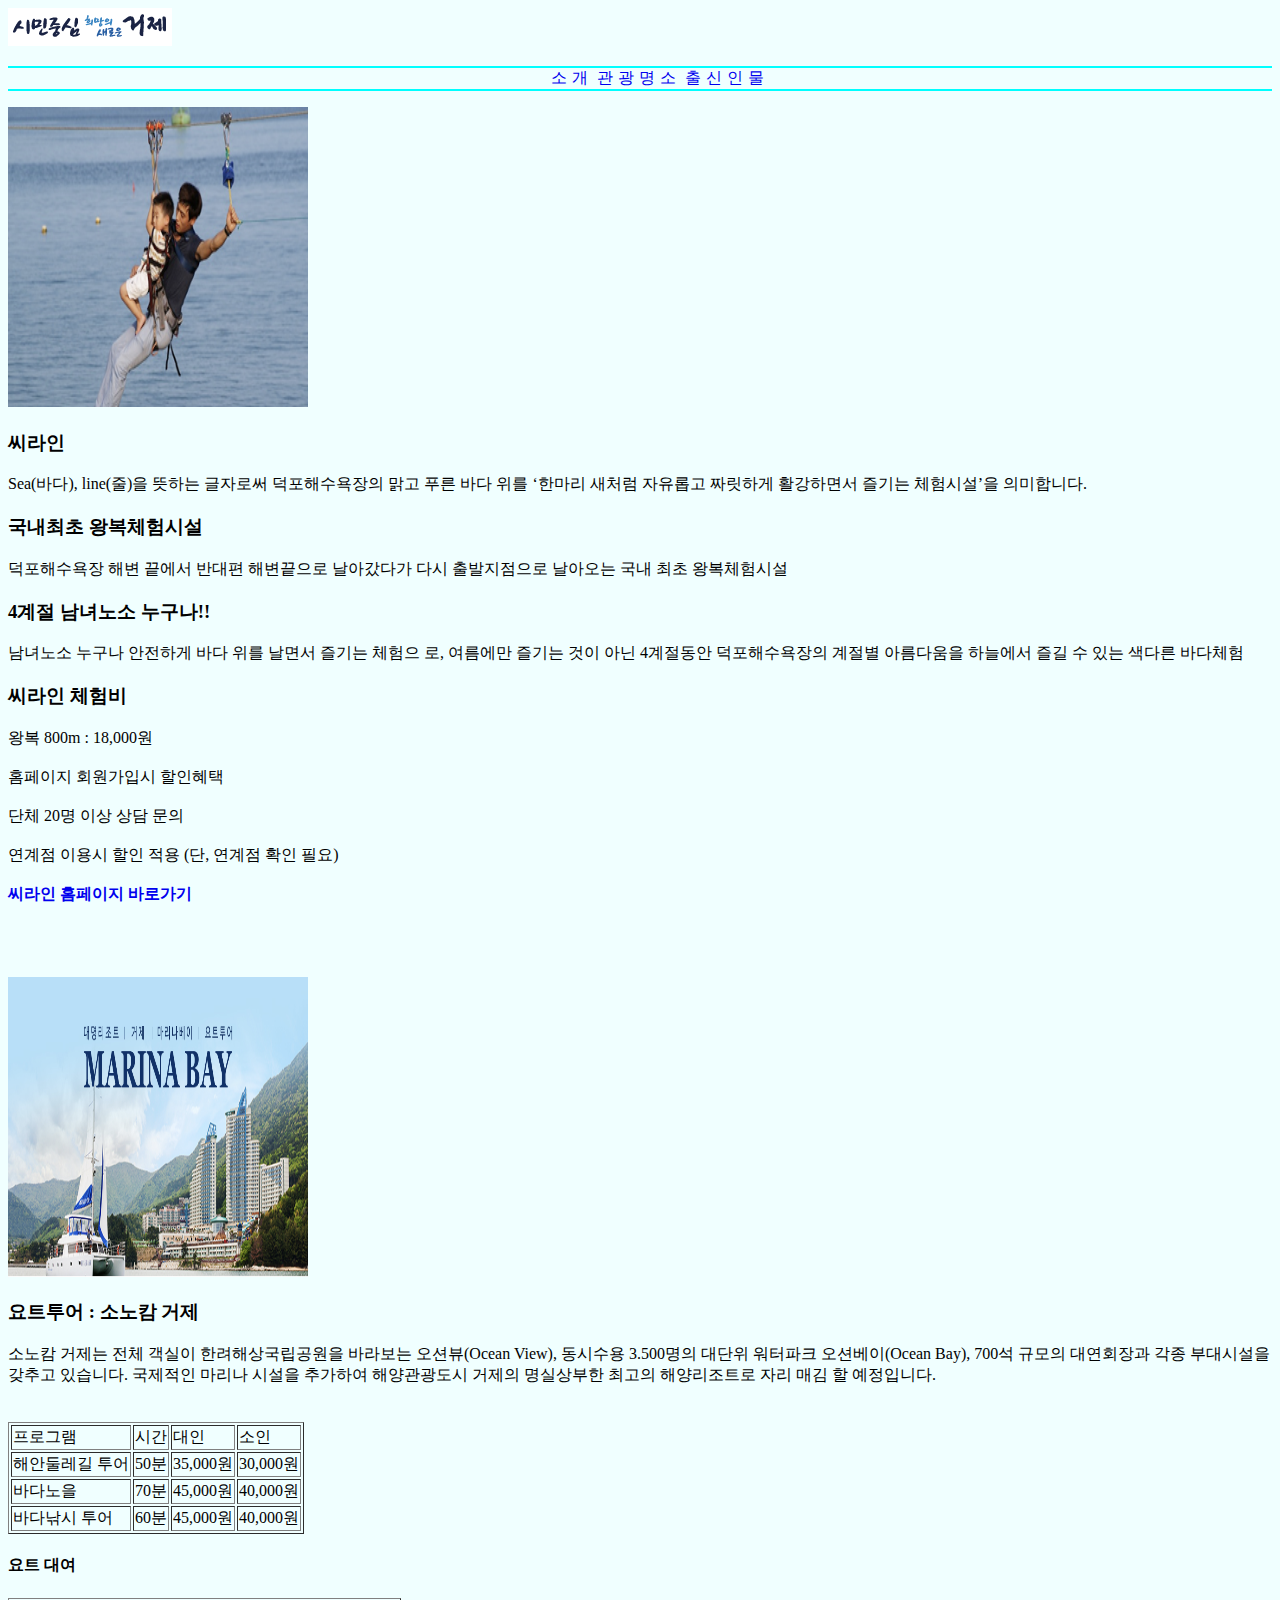
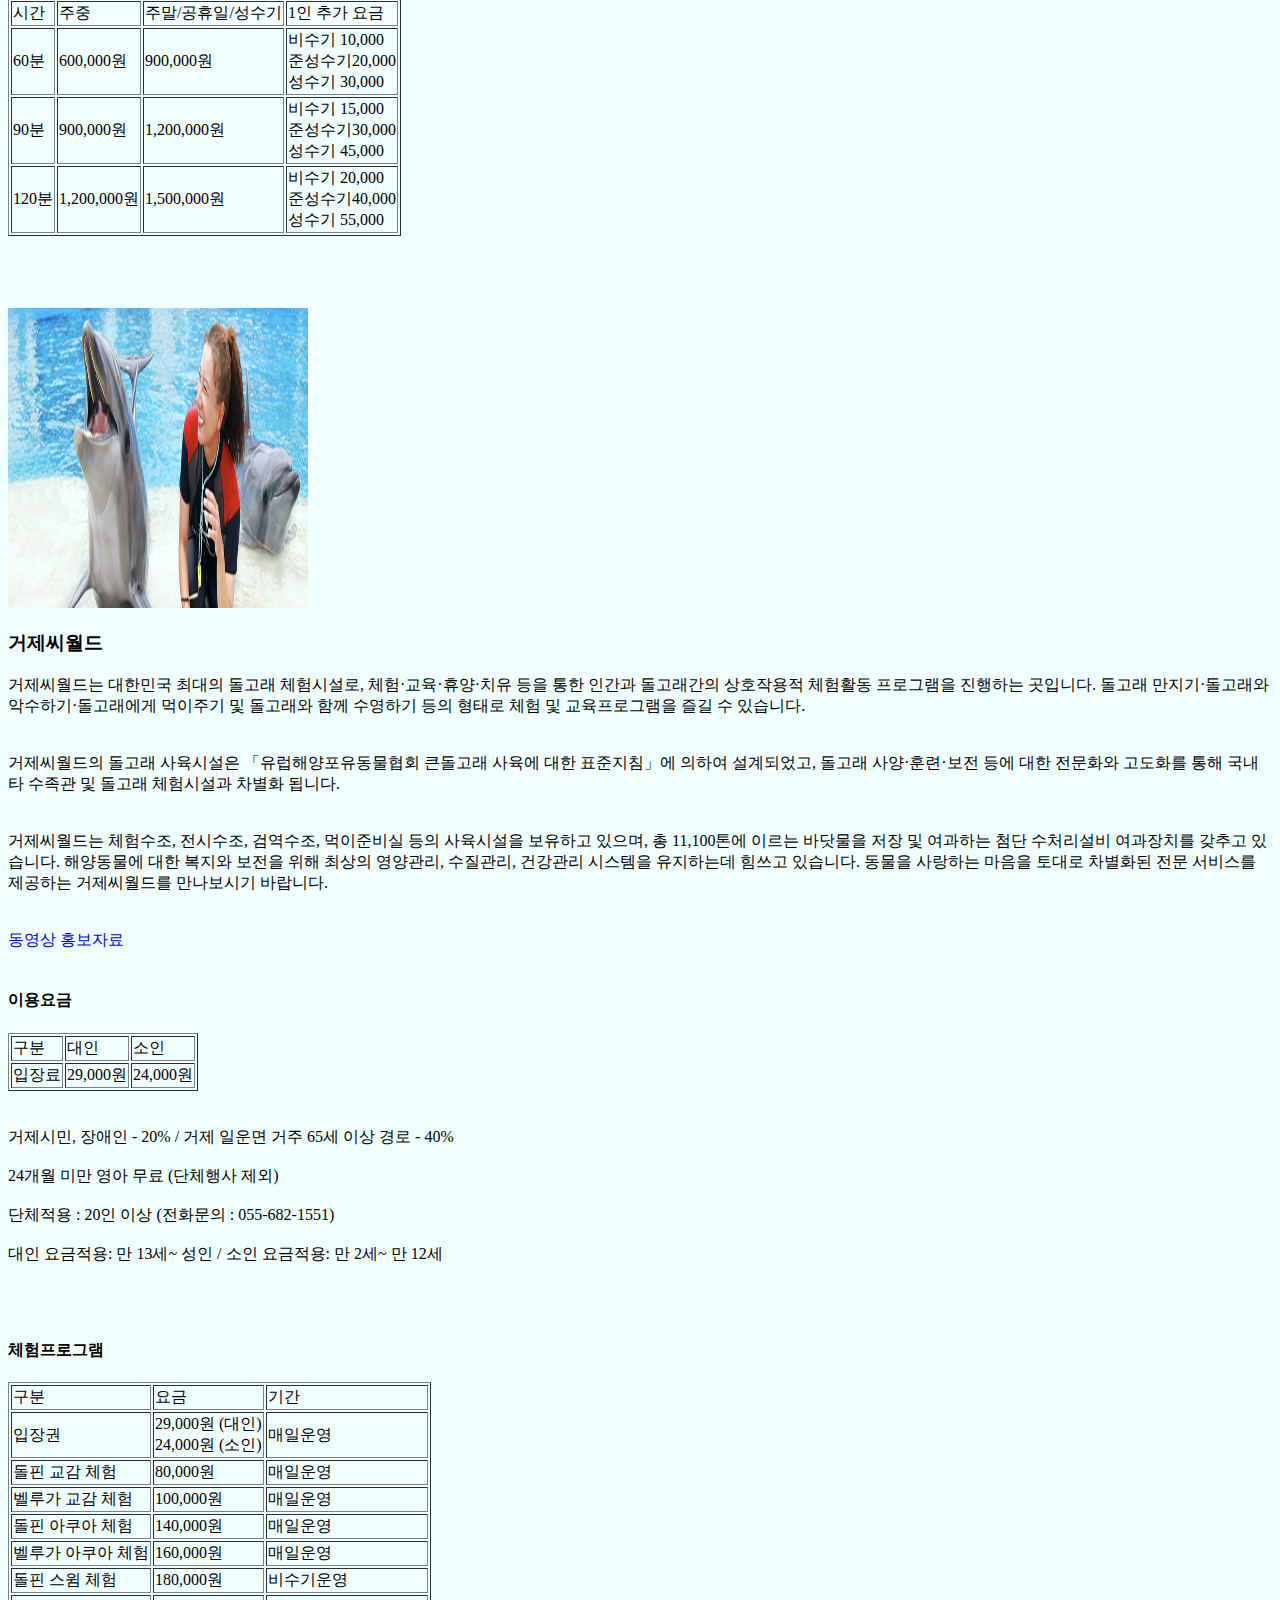
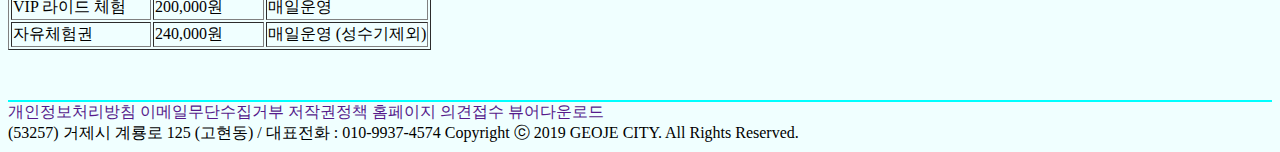
<file: cehum.html>
<!DOCTYPE html>
<html lang="ko">
<head>
    <meta charset="UTF-8">
    <meta http-equiv="X-UA-Compatible" content="IE=edge">
    <meta name="viewport" content="width=device-width, initial-scale=1.0">
    <title>거제시 홍보 사이트 : 알찬 여행을 위한 도움말 > 체험관광</title>
    <style>
        *{
            background-color: azure;          
        }
        .dd nav ul li{
    display: inline;
    letter-spacing: 5px;
}
.dd nav ul li:hover{
    background-color: aqua;
}
.dd nav ul{
    border-top: 2px solid aqua;
    border-bottom: 2px solid aqua;
    text-align: center;
}
a{
    text-decoration: none;
}
footer{
    border-top: 2px solid aqua;
    margin-top: 50px;
}
</style>


</head>
<body>
    <div id="photo">
        <i class="fa-solid fa-bars"></i>
        <a href="./index.html"><img src="./images/거제 로고.PNG" alt=""></a>
    </div>
    <div class="dd">
        <nav>
            <ul>
                <li><a href="./myself.html" target="_self">소개</a></li>
                <li><a href="./travel.html">관광명소</a></li>
                <li><a href="./people.html">출신인물</a></li>
            </ul>
        </nav>
        <img src="./images/씨라인.PNG" width="300" height="300" alt="">
        <h3>씨라인</h3>
        <li>Sea(바다), line(줄)을 뜻하는 글자로써 덕포해수욕장의 맑고 푸른 바다 위를 ‘한마리 새처럼 자유롭고 짜릿하게 활강하면서 즐기는 체험시설’을 의미합니다.</li>
        <h3>국내최초 왕복체험시설</h3>
        <li>덕포해수욕장 해변 끝에서 반대편 해변끝으로 날아갔다가 다시 출발지점으로 날아오는 국내 최초 왕복체험시설</li>
        <h3>4계절 남녀노소 누구나!!</h3>
        <li>남녀노소 누구나 안전하게 바다 위를 날면서 즐기는 체험으 로, 여름에만 즐기는 것이 아닌 4계절동안 덕포해수욕장의 계절별 아름다움을 하늘에서 즐길 수 있는 색다른 바다체험</li>
        <h3>씨라인 체험비</h3>
        <li>왕복 800m : 18,000원</li> <br>
        <li>홈페이지 회원가입시 할인혜택</li><br>
        <li>단체 20명 이상 상담 문의</li><br>
        <li>연계점 이용시 할인 적용 (단, 연계점 확인 필요)</li><br>
        <b><a href="https://www.dukpoland.com/" target="_blank">씨라인 홈페이지 바로가기</a></b>
        <br><br><br><br><br>
        <img src="./images/요트투어.PNG" width="300" height="300" alt="">
        <h3>요트투어 : 소노캄 거제</h3>
        <li>소노캄 거제는 전체 객실이 한려해상국립공원을 바라보는 오션뷰(Ocean View), 동시수용 3.500명의 대단위 워터파크 오션베이(Ocean Bay), 700석 규모의 대연회장과 각종 부대시설을 갖추고 있습니다. 국제적인 마리나 시설을 추가하여 해양관광도시 거제의 명실상부한 최고의 해양리조트로 자리 매김 할 예정입니다.</li>
        <br><br>
        <table border="1">
            <tr>
                <td>프로그램</td>
                <td>시간</td>
                <td>대인</td>
                <td>소인</td>
            </tr>
            <tr>
                <td>해안둘레길 투어</td>
                <td>50분</td>
                <td>35,000원</td>
                <td>30,000원</td>
            </tr>
            <tr>
                <td>바다노을</td>
                <td>70분</td>
                <td>45,000원</td>
                <td>40,000원</td>
            </tr>
            <tr>
                <td>바다낚시 투어</td>
                <td>60분</td>
                <td>45,000원</td>
                <td>40,000원</td>
            </tr>
        </table>
        <h4>요트 대여</h4>
        <table border="1">
            <tr>
                <td>시간</td>
                <td>주중</td>
                <td>주말/공휴일/성수기</td>
                <td>1인 추가 요금</td>
            </tr>
            <tr>
                <td>60분			
                    </td>
                <td>600,000원</td>
                <td>900,000원</td>
                <td>비수기 10,000 <br>
                    
                    준성수기20,000 <br>
                    
                    성수기 30,000</td>
            </tr>
            <tr>
                <td>90분		
                    </td>
                <td>900,000원</td>
                <td>1,200,000원	</td>
                <td>비수기 15,000 <br>
                    
                    준성수기30,000 <br>
                    
                    성수기 45,000</td>
            </tr>
            <tr>
                <td>120분		
                    </td>
                <td>1,200,000원</td>
                <td>1,500,000원	</td>
                <td>비수기 20,000 <br>
                    
                    준성수기40,000 <br>
                    
                    성수기 55,000</td>
            </tr>
        </table>
        <br><br><br><br>

        <img src="./images/씨월드.PNG" width="300" height="300" alt="">
        <h3>거제씨월드</h3>
        <li>거제씨월드는 대한민국 최대의 돌고래 체험시설로, 체험·교육·휴양·치유 등을 통한 인간과 돌고래간의 상호작용적 체험활동 프로그램을 진행하는 곳입니다. 돌고래 만지기·돌고래와 악수하기·돌고래에게 먹이주기 및 돌고래와 함께 수영하기 등의 형태로 체험 및 교육프로그램을 즐길 수 있습니다.</li> <br><br>
        <li>거제씨월드의 돌고래 사육시설은 「유럽해양포유동물협회 큰돌고래 사육에 대한 표준지침」에 의하여 설계되었고, 돌고래 사양·훈련·보전 등에 대한 전문화와 고도화를 통해 국내 타 수족관 및 돌고래 체험시설과 차별화 됩니다.
        </li> <br><br>
        <li>거제씨월드는 체험수조, 전시수조, 검역수조, 먹이준비실 등의 사육시설을 보유하고 있으며, 총 11,100톤에 이르는 바닷물을 저장 및 여과하는 첨단 수처리설비 여과장치를 갖추고 있습니다. 해양동물에 대한 복지와 보전을 위해 최상의 영양관리, 수질관리, 건강관리 시스템을 유지하는데 힘쓰고 있습니다. 동물을 사랑하는 마음을 토대로 차별화된 전문 서비스를 제공하는 거제씨월드를 만나보시기 바랍니다.</li>
        <br><br>
        <a href=" http://www.youtube.com/user/geojeseaworld" target="_blank">동영상 홍보자료</a>
        <br><br>
        <h4>이용요금</h4>
        <table border="1">
            <tr>
                <td>구분		</td>
                <td>대인</td>
                <td>소인</td>
            </tr>
            <tr>
                <td>입장료		</td>
                <td>29,000원</td>
                <td>24,000원</td>
            </tr>
        </table>
        <br><br>
        <li>거제시민, 장애인 - 20% / 거제 일운면 거주 65세 이상 경로 - 40%</li> <br>   
        <li>24개월 미만 영아 무료 (단체행사 제외)</li> <br>
        <li>단체적용 : 20인 이상 (전화문의 : 055-682-1551)</li> <br>
        <li>대인 요금적용: 만 13세~ 성인 / 소인 요금적용: 만 2세~ 만 12세</li> <br>
        <br><br>
        <h4>체험프로그램</h4>
        <table border="1">
            <tr>
                <td>구분		</td>
                <td>요금</td>
                <td>기간</td>
            </tr>
            <tr>
                <td>입장권</td>
                <td>29,000원 (대인) <br>
                    24,000원 (소인)</td>
                <td>매일운영</td>
            </tr>
            <tr>
                <td>돌핀 교감 체험</td>
                <td>80,000원</td>
                <td>매일운영</td>
            </tr>
            <tr>
                <td>벨루가 교감 체험</td>
                <td>100,000원</td>
                <td>매일운영</td>
            </tr>
            <tr>
                <td>돌핀 아쿠아 체험</td>
                <td>140,000원</td>
                <td>매일운영</td>
            </tr>
            <tr>
                <td>벨루가 아쿠아 체험</td>
                <td>160,000원</td>
                <td>매일운영</td>
            </tr>
            <tr>
                <td>돌핀 스윔 체험</td>
                <td>180,000원</td>
                <td>비수기운영</td>
            </tr>
            <tr>
                <td>VIP 라이드 체험</td>
                <td>200,000원</td>
                <td>매일운영</td>
            </tr>
            <tr>
                <td>자유체험권</td>
                <td>240,000원</td>
                <td>매일운영 (성수기제외)</td>
            </tr>
        </table>

        <footer>
            <span>
                <a href="">개인정보처리방침</a>
                <a href="">이메일무단수집거부</a>
                <a href="">저작권정책</a>
                <a href="">홈페이지 의견접수</a>
                <a href=""> 뷰어다운로드</a>
            </span> <br>
                (53257) 거제시 계룡로 125 (고현동) / 대표전화 : 010-9937-4574
                Copyright ⓒ 2019 GEOJE CITY. All Rights Reserved. <br>
                <a href="https://www.instagram.com/geoje__geojesi/" target="_blank"><i class="fa-brands fa-instagram"></i></a> 
                <a href=""><i class="fa-brands fa-youtube"></i></a>  
                <a href="https://www.facebook.com/Geojesi" target="_blank"><i class="fa-brands fa-facebook"></i></a>   
        </footer>
</body>
</html>
</file>
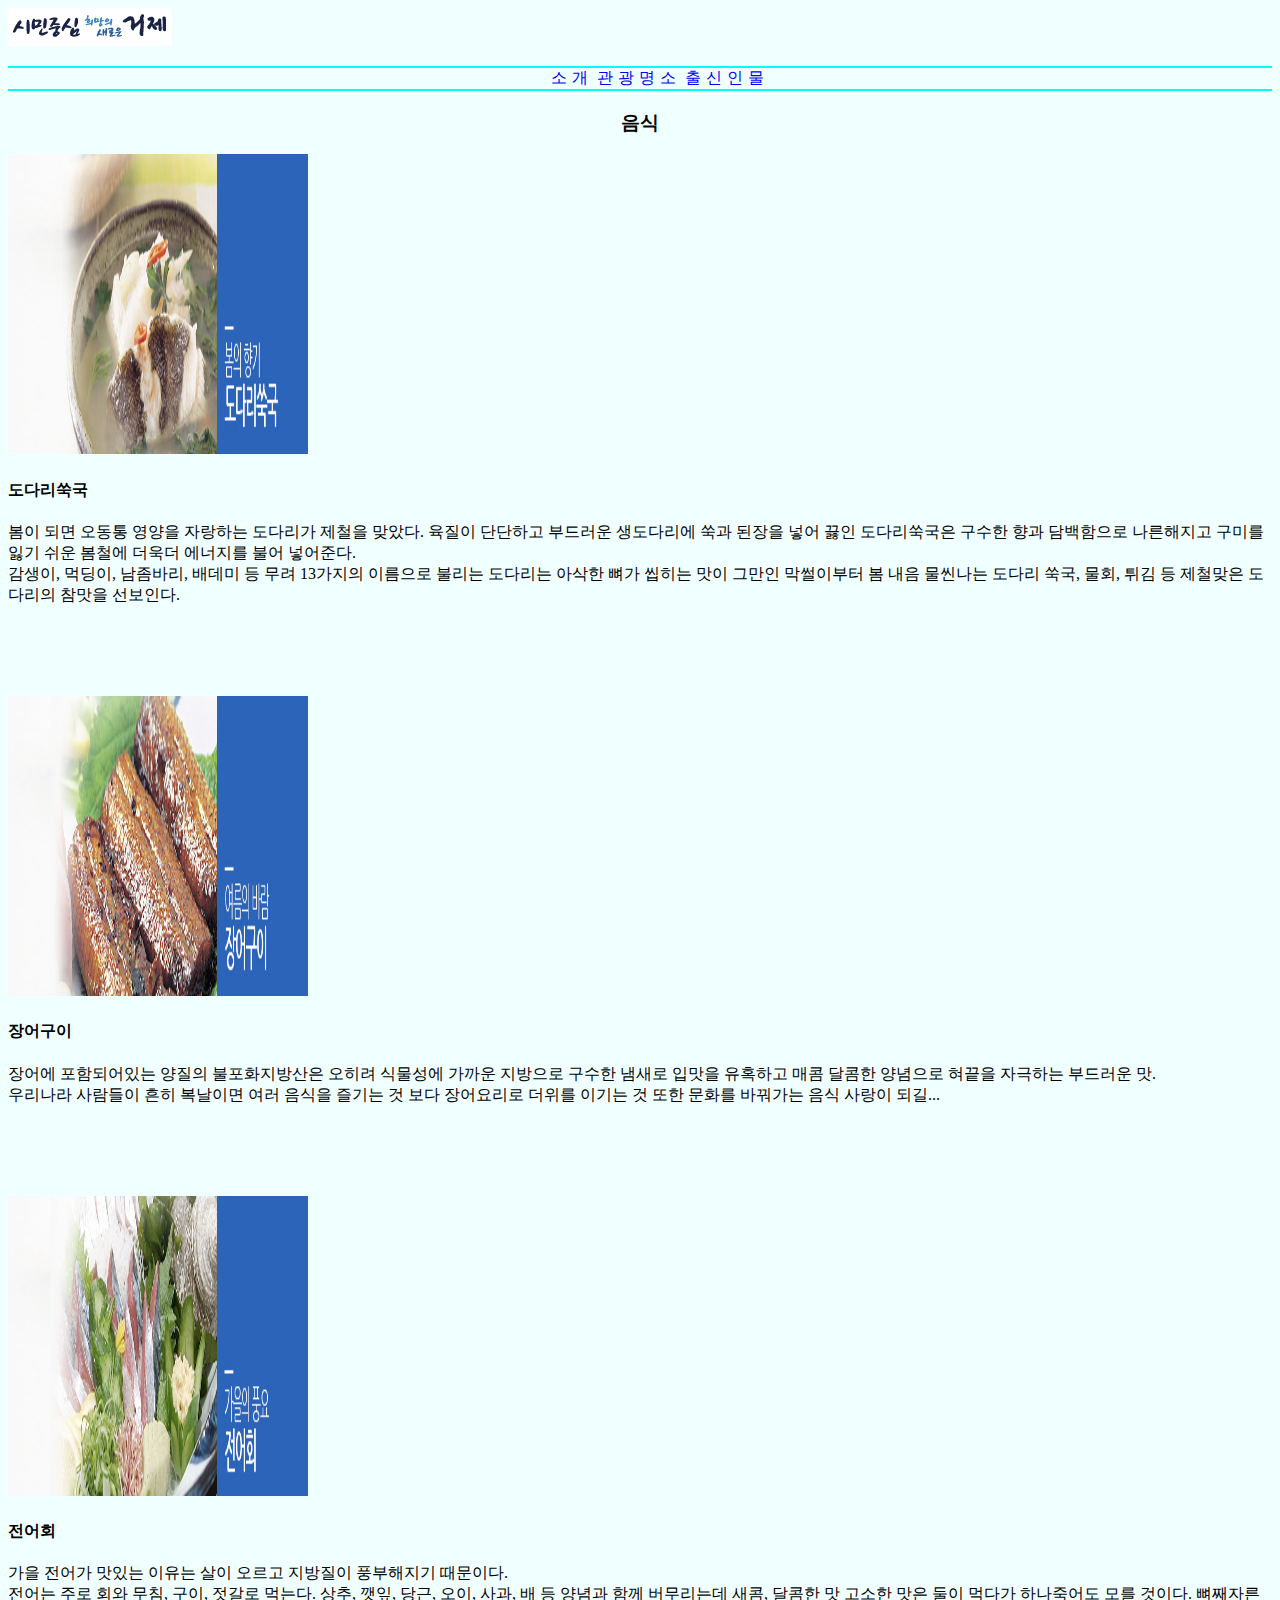
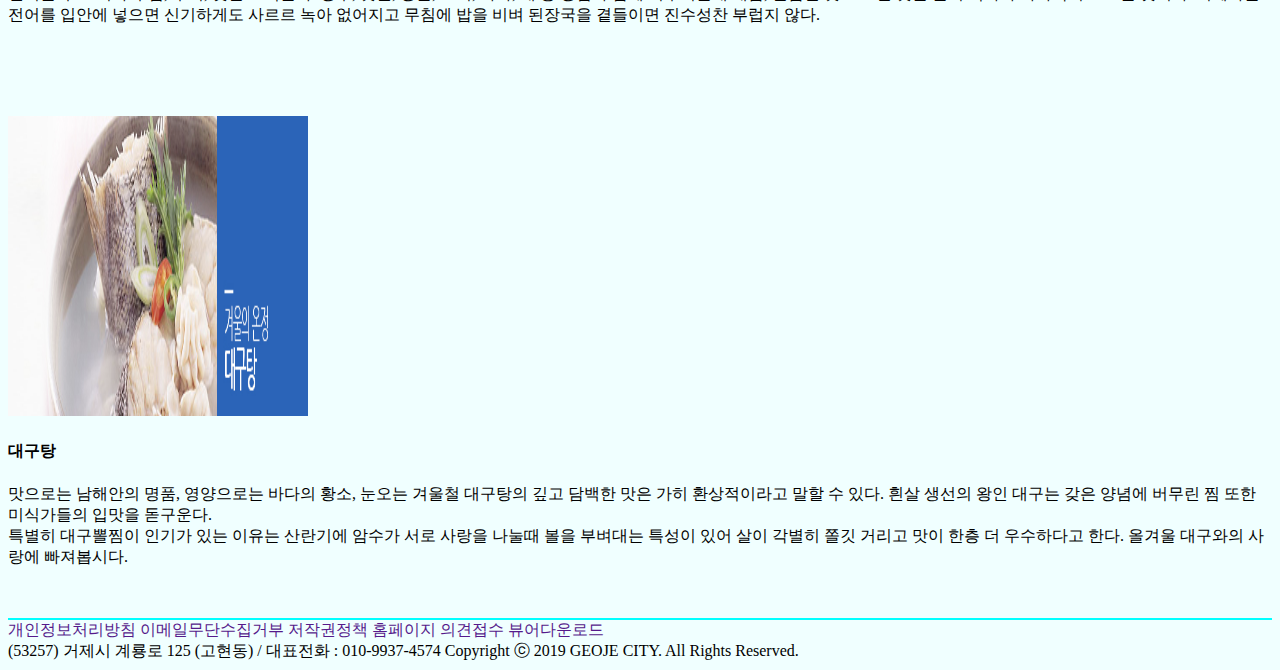
<file: food.html>
<!DOCTYPE html>
<html lang="ko">
<head>
    <meta charset="UTF-8">
    <meta http-equiv="X-UA-Compatible" content="IE=edge">
    <meta name="viewport" content="width=device-width, initial-scale=1.0">
    <title>Document</title>
    <style>
        *{
            background-color: azure;
        }
        .dd nav ul li{
    display: inline;
    letter-spacing: 5px;
}
.dd nav ul li:hover{
    background-color: aqua;
}
.dd nav ul{
    border-top: 2px solid aqua;
    border-bottom: 2px solid aqua;
    text-align: center;
}
a{
    text-decoration: none;  
}
footer{
    border-top: 2px solid aqua;
    margin-top: 50px;
}
h3{
    text-align: center;
}
</style>


</head>
<body>
    <div id="photo">
        <i class="fa-solid fa-bars"></i>
        <a href="./index.html"><img src="./images/거제 로고.PNG" alt=""></a> 
    </div>
    <div class="dd">
        <nav>
            <ul>                 
                <li><a href="./myself.html" target="_self">소개</a></li>
                <li><a href="./travel.html">관광명소</a></li>
                <li><a href="./people.html">출신인물</a></li>
            </ul>
        </nav>
        <h3>음식</h3>
        <img src="./images/도다리쑥국.PNG" width="300" height="300" alt="">
        <h4>도다리쑥국</h4>
        <li>봄이 되면 오동통 영양을 자랑하는 도다리가 제철을 맞았다.
            육질이 단단하고 부드러운 생도다리에 쑥과 된장을 넣어 끓인 도다리쑥국은 구수한 향과 담백함으로 나른해지고 구미를 잃기 쉬운 봄철에 더욱더 에너지를 불어 넣어준다. <br> 감생이, 먹딩이, 남좀바리, 배데미 등 무려 13가지의 이름으로 불리는 도다리는 아삭한 뼈가 씹히는 맛이 그만인 막썰이부터 봄 내음 물씬나는 도다리 쑥국, 물회, 튀김 등 제철맞은 도다리의 참맛을 선보인다.</li>
        <br><br><br><br><br>
        <img src="./images/장어구이.PNG" width="300" height="300" alt="">
        <h4>장어구이</h4>
        <li>장어에 포함되어있는 양질의 불포화지방산은 오히려 식물성에 가까운 지방으로 구수한 냄새로 입맛을 유혹하고 매콤 달콤한 양념으로 혀끝을 자극하는 부드러운 맛. <br>
            우리나라 사람들이 흔히 복날이면 여러 음식을 즐기는 것 보다 장어요리로 더위를 이기는 것 또한 문화를 바꿔가는 음식 사랑이 되길...</li>
        <br><br><br><br><br>
        <img src="./images/전어회.PNG" width="300" height="300" alt="">
        <h4>전어회</h4>
        <li>가을 전어가 맛있는 이유는 살이 오르고 지방질이 풍부해지기 때문이다. <br>
            전어는 주로 회와 무침, 구이, 젓갈로 먹는다. 상추, 깻잎, 당근, 오이, 사과, 배 등 양념과 함께 버무리는데 새콤, 달콤한 맛 고소한 맛은 둘이 먹다가 하나죽어도 모를 것이다. 뼈째자른 전어를 입안에 넣으면 신기하게도 사르르 녹아 없어지고 무침에 밥을 비벼 된장국을 곁들이면 진수성찬 부럽지 않다.</li>
        <br><br><br><br><br>
        <img src="./images/대구탕.PNG" width="300" height="300" alt="">
        <h4>대구탕</h4>
        <li>맛으로는 남해안의 명품, 영양으로는 바다의 황소, 눈오는 겨울철 대구탕의 깊고 담백한 맛은 가히 환상적이라고 말할 수 있다. 흰살 생선의 왕인 대구는 갖은 양념에 버무린 찜 또한 미식가들의 입맛을 돋구운다. <br>
            특별히 대구뽈찜이 인기가 있는 이유는 산란기에 암수가 서로 사랑을 나눌때 볼을 부벼대는 특성이 있어 살이 각별히 쫄깃 거리고 맛이 한층 더 우수하다고 한다. 올겨울 대구와의 사랑에 빠져봅시다.</li>


        <footer>
            <span>
                <a href="">개인정보처리방침</a>
                <a href="">이메일무단수집거부</a>
                <a href="">저작권정책</a>
                <a href="">홈페이지 의견접수</a>
                <a href=""> 뷰어다운로드</a>
            </span> <br>
                (53257) 거제시 계룡로 125 (고현동) / 대표전화 : 010-9937-4574
                Copyright ⓒ 2019 GEOJE CITY. All Rights Reserved. <br>
                <a href="https://www.instagram.com/geoje__geojesi/" target="_blank"><i class="fa-brands fa-instagram"></i></a> 
                <a href=""><i class="fa-brands fa-youtube"></i></a>  
                <a href="https://www.facebook.com/Geojesi" target="_blank"><i class="fa-brands fa-facebook"></i></a>   
        </footer>
</body>
</html>
</file>
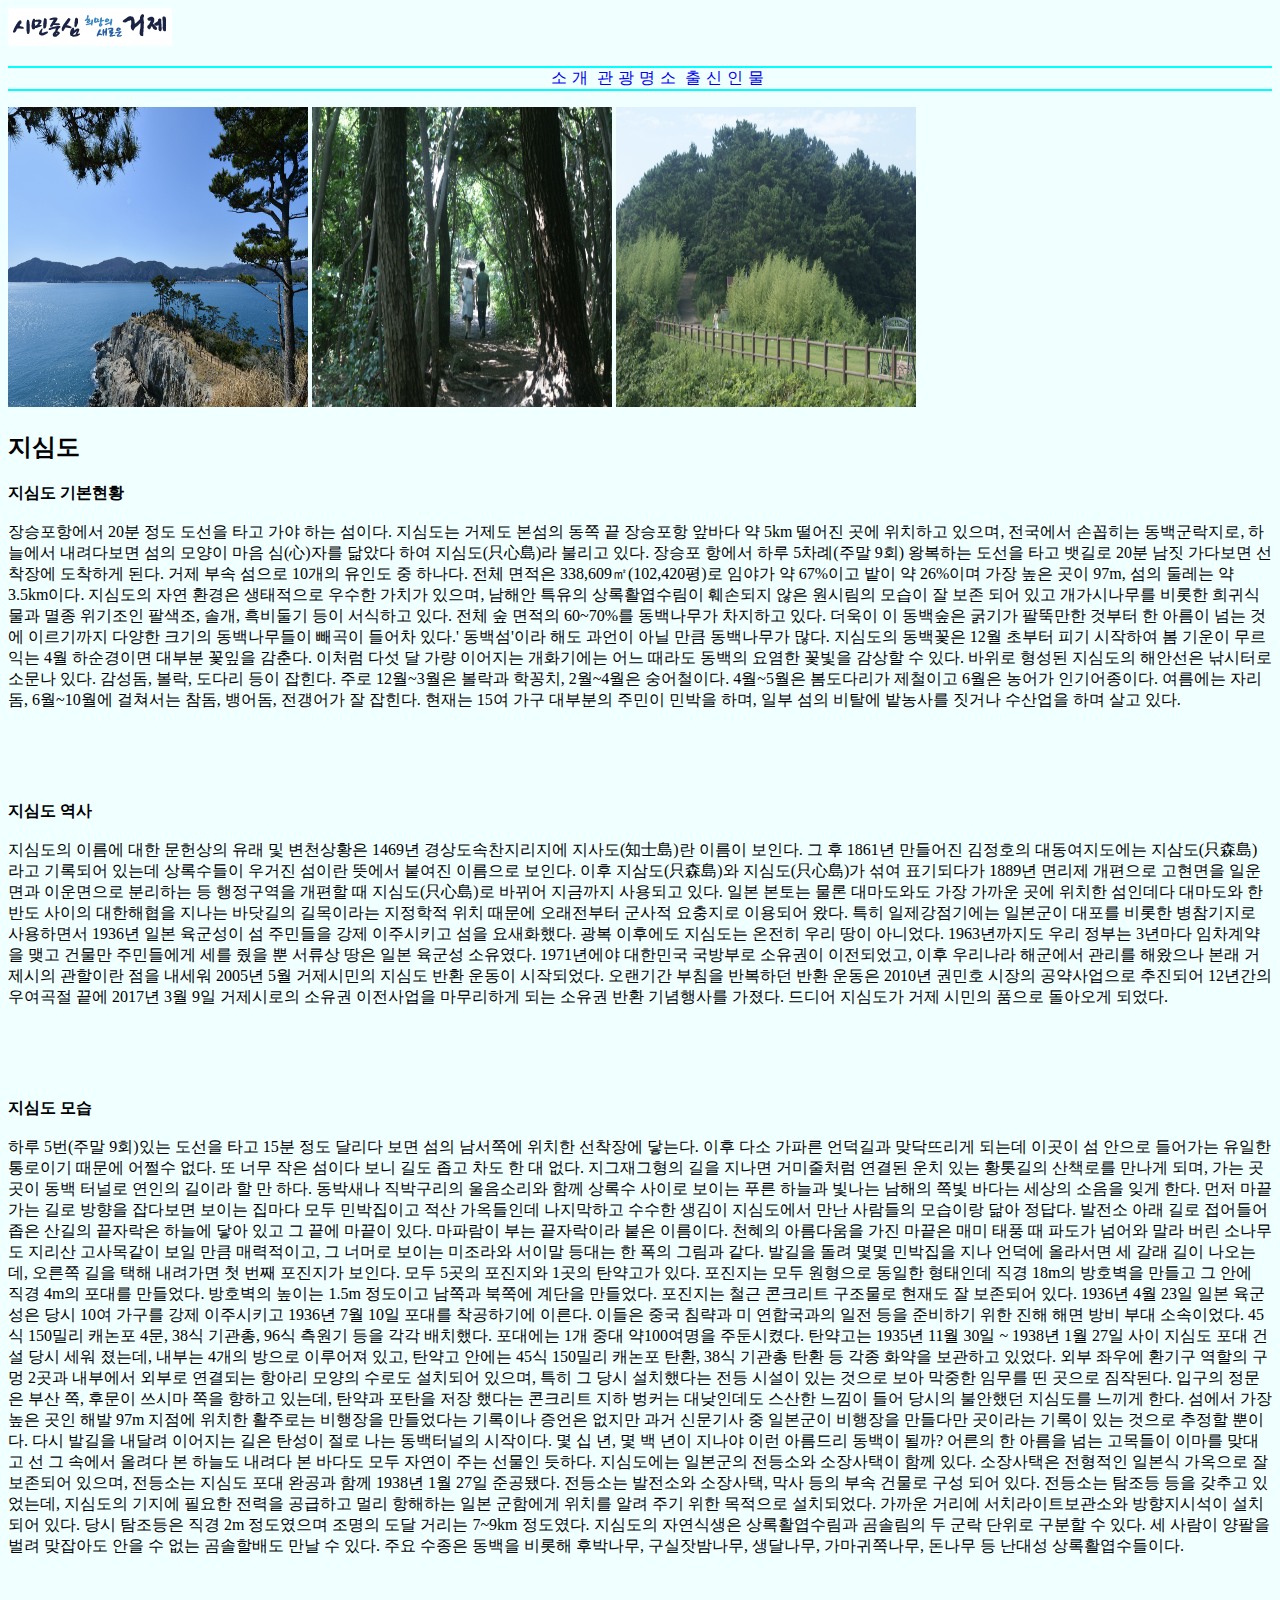
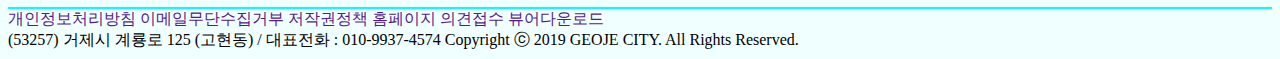
<file: jisimdo.html>
<!DOCTYPE html>
<html lang="ko">
<head>
    <meta charset="UTF-8">
    <meta http-equiv="X-UA-Compatible" content="IE=edge">
    <meta name="viewport" content="width=device-width, initial-scale=1.0">
    <title>거제시 홍보 사이트 : 섬 안의 섬 여행 > 지심도</title>
    <style>
        *{
            background-color: azure;
        }
        .dd nav ul li{
    display: inline;
    letter-spacing: 5px;
}
.dd nav ul li:hover{
    background-color: aqua;
}
.dd nav ul{
    border-top: 2px solid aqua;
    border-bottom: 2px solid aqua;
    text-align: center;
}
a{
    text-decoration: none;  
}
footer{
    border-top: 2px solid aqua;
    margin-top: 50px;
}
</style>


</head>
<body>
    <div id="photo">
        <i class="fa-solid fa-bars"></i>
        <a href="./index.html"><img src="./images/거제 로고.PNG" alt=""></a> 
    </div>
    <div class="dd">
        <nav>
            <ul>                 
                <li><a href="./myself.html" target="_self">소개</a></li>
                <li><a href="./travel.html">관광명소</a></li>
                <li><a href="./people.html">출신인물</a></li>
            </ul>
        </nav>

        <img src="./images/지심도1.PNG"width="300" height="300" alt="">
        <img src="./images/지심도2.PNG"width="300" height="300" alt="">
        <img src="./images/지심도3.PNG"width="300" height="300" alt="">
        <h2>지심도</h2>
        <b>지심도 기본현황</b> <br><br>
        <li>장승포항에서 20분 정도 도선을 타고 가야 하는 섬이다. 지심도는 거제도 본섬의 동쪽 끝 장승포항 앞바다 약 5km 떨어진 곳에 위치하고 있으며, 전국에서 손꼽히는 동백군락지로, 하늘에서 내려다보면 섬의 모양이 마음 심(心)자를 닮았다 하여 지심도(只心島)라 불리고 있다. 장승포 항에서 하루 5차례(주말 9회) 왕복하는 도선을 타고 뱃길로 20분 남짓 가다보면 선착장에 도착하게 된다. 거제 부속 섬으로 10개의 유인도 중 하나다. 전체 면적은 338,609㎡(102,420평)로 임야가 약 67%이고 밭이 약 26%이며 가장 높은 곳이 97m, 섬의 둘레는 약 3.5km이다. 지심도의 자연 환경은 생태적으로 우수한 가치가 있으며, 남해안 특유의 상록활엽수림이 훼손되지 않은 원시림의 모습이 잘 보존 되어 있고 개가시나무를 비롯한 희귀식물과 멸종 위기조인 팔색조, 솔개, 흑비둘기 등이 서식하고 있다. 전체 숲 면적의 60~70%를 동백나무가 차지하고 있다. 더욱이 이 동백숲은 굵기가 팔뚝만한 것부터 한 아름이 넘는 것에 이르기까지 다양한 크기의 동백나무들이 빼곡이 들어차 있다.' 동백섬'이라 해도 과언이 아닐 만큼 동백나무가 많다. 지심도의 동백꽃은 12월 초부터 피기 시작하여 봄 기운이 무르익는 4월 하순경이면 대부분 꽃잎을 감춘다. 이처럼 다섯 달 가량 이어지는 개화기에는 어느 때라도 동백의 요염한 꽃빛을 감상할 수 있다. 바위로 형성된 지심도의 해안선은 낚시터로 소문나 있다. 감성돔, 볼락, 도다리 등이 잡힌다. 주로 12월~3월은 볼락과 학꽁치, 2월~4월은 숭어철이다. 4월~5월은 봄도다리가 제철이고 6월은 농어가 인기어종이다. 여름에는 자리돔, 6월~10월에 걸쳐서는 참돔, 뱅어돔, 전갱어가 잘 잡힌다. 현재는 15여 가구 대부분의 주민이 민박을 하며, 일부 섬의 비탈에 밭농사를 짓거나 수산업을 하며 살고 있다.</li>
        <br><br><br><br><br>
        <b>지심도 역사</b> <br><br>
        <li>지심도의 이름에 대한 문헌상의 유래 및 변천상황은 1469년 경상도속찬지리지에 지사도(知士島)란 이름이 보인다. 그 후 1861년 만들어진 김정호의 대동여지도에는 지삼도(只森島)라고 기록되어 있는데 상록수들이 우거진 섬이란 뜻에서 붙여진 이름으로 보인다. 이후 지삼도(只森島)와 지심도(只心島)가 섞여 표기되다가 1889년 면리제 개편으로 고현면을 일운면과 이운면으로 분리하는 등 행정구역을 개편할 때 지심도(只心島)로 바뀌어 지금까지 사용되고 있다. 일본 본토는 물론 대마도와도 가장 가까운 곳에 위치한 섬인데다 대마도와 한반도 사이의 대한해협을 지나는 바닷길의 길목이라는 지정학적 위치 때문에 오래전부터 군사적 요충지로 이용되어 왔다. 특히 일제강점기에는 일본군이 대포를 비롯한 병참기지로 사용하면서 1936년 일본 육군성이 섬 주민들을 강제 이주시키고 섬을 요새화했다. 광복 이후에도 지심도는 온전히 우리 땅이 아니었다. 1963년까지도 우리 정부는 3년마다 임차계약을 맺고 건물만 주민들에게 세를 줬을 뿐 서류상 땅은 일본 육군성 소유였다. 1971년에야 대한민국 국방부로 소유권이 이전되었고, 이후 우리나라 해군에서 관리를 해왔으나 본래 거제시의 관할이란 점을 내세워 2005년 5월 거제시민의 지심도 반환 운동이 시작되었다. 오랜기간 부침을 반복하던 반환 운동은 2010년 권민호 시장의 공약사업으로 추진되어 12년간의 우여곡절 끝에 2017년 3월 9일 거제시로의 소유권 이전사업을 마무리하게 되는 소유권 반환 기념행사를 가졌다. 드디어 지심도가 거제 시민의 품으로 돌아오게 되었다.
        </li>
        <br><br><br><br><br>
        <b>지심도 모습</b> <br><br>
        <li>하루 5번(주말 9회)있는 도선을 타고 15분 정도 달리다 보면 섬의 남서쪽에 위치한 선착장에 닿는다. 이후 다소 가파른 언덕길과 맞닥뜨리게 되는데 이곳이 섬 안으로 들어가는 유일한 통로이기 때문에 어쩔수 없다. 또 너무 작은 섬이다 보니 길도 좁고 차도 한 대 없다. 지그재그형의 길을 지나면 거미줄처럼 연결된 운치 있는 황톳길의 산책로를 만나게 되며, 가는 곳곳이 동백 터널로 연인의 길이라 할 만 하다. 동박새나 직박구리의 울음소리와 함께 상록수 사이로 보이는 푸른 하늘과 빛나는 남해의 쪽빛 바다는 세상의 소음을 잊게 한다. 먼저 마끝 가는 길로 방향을 잡다보면 보이는 집마다 모두 민박집이고 적산 가옥들인데 나지막하고 수수한 생김이 지심도에서 만난 사람들의 모습이랑 닮아 정답다. 발전소 아래 길로 접어들어 좁은 산길의 끝자락은 하늘에 닿아 있고 그 끝에 마끝이 있다. 마파람이 부는 끝자락이라 붙은 이름이다. 천혜의 아름다움을 가진 마끝은 매미 태풍 때 파도가 넘어와 말라 버린 소나무도 지리산 고사목같이 보일 만큼 매력적이고, 그 너머로 보이는 미조라와 서이말 등대는 한 폭의 그림과 같다. 발길을 돌려 몇몇 민박집을 지나 언덕에 올라서면 세 갈래 길이 나오는데, 오른쪽 길을 택해 내려가면 첫 번째 포진지가 보인다. 모두 5곳의 포진지와 1곳의 탄약고가 있다. 포진지는 모두 원형으로 동일한 형태인데 직경 18m의 방호벽을 만들고 그 안에 직경 4m의 포대를 만들었다. 방호벽의 높이는 1.5m 정도이고 남쪽과 북쪽에 계단을 만들었다. 포진지는 철근 콘크리트 구조물로 현재도 잘 보존되어 있다. 1936년 4월 23일 일본 육군성은 당시 10여 가구를 강제 이주시키고 1936년 7월 10일 포대를 착공하기에 이른다. 이들은 중국 침략과 미 연합국과의 일전 등을 준비하기 위한 진해 해면 방비 부대 소속이었다. 45식 150밀리 캐논포 4문, 38식 기관총, 96식 측원기 등을 각각 배치했다. 포대에는 1개 중대 약100여명을 주둔시켰다. 탄약고는 1935년 11월 30일 ~ 1938년 1월 27일 사이 지심도 포대 건설 당시 세워 졌는데, 내부는 4개의 방으로 이루어져 있고, 탄약고 안에는 45식 150밀리 캐논포 탄환, 38식 기관총 탄환 등 각종 화약을 보관하고 있었다. 외부 좌우에 환기구 역할의 구멍 2곳과 내부에서 외부로 연결되는 항아리 모양의 수로도 설치되어 있으며, 특히 그 당시 설치했다는 전등 시설이 있는 것으로 보아 막중한 임무를 띤 곳으로 짐작된다. 입구의 정문은 부산 쪽, 후문이 쓰시마 쪽을 향하고 있는데, 탄약과 포탄을 저장 했다는 콘크리트 지하 벙커는 대낮인데도 스산한 느낌이 들어 당시의 불안했던 지심도를 느끼게 한다. 섬에서 가장 높은 곳인 해발 97m 지점에 위치한 활주로는 비행장을 만들었다는 기록이나 증언은 없지만 과거 신문기사 중 일본군이 비행장을 만들다만 곳이라는 기록이 있는 것으로 추정할 뿐이다. 다시 발길을 내달려 이어지는 길은 탄성이 절로 나는 동백터널의 시작이다. 몇 십 년, 몇 백 년이 지나야 이런 아름드리 동백이 될까? 어른의 한 아름을 넘는 고목들이 이마를 맞대고 선 그 속에서 올려다 본 하늘도 내려다 본 바다도 모두 자연이 주는 선물인 듯하다. 지심도에는 일본군의 전등소와 소장사택이 함께 있다. 소장사택은 전형적인 일본식 가옥으로 잘 보존되어 있으며, 전등소는 지심도 포대 완공과 함께 1938년 1월 27일 준공됐다. 전등소는 발전소와 소장사택, 막사 등의 부속 건물로 구성 되어 있다. 전등소는 탐조등 등을 갖추고 있었는데, 지심도의 기지에 필요한 전력을 공급하고 멀리 항해하는 일본 군함에게 위치를 알려 주기 위한 목적으로 설치되었다. 가까운 거리에 서치라이트보관소와 방향지시석이 설치되어 있다. 당시 탐조등은 직경 2m 정도였으며 조명의 도달 거리는 7~9km 정도였다. 지심도의 자연식생은 상록활엽수림과 곰솔림의 두 군락 단위로 구분할 수 있다. 세 사람이 양팔을 벌려 맞잡아도 안을 수 없는 곰솔할배도 만날 수 있다. 주요 수종은 동백을 비롯해 후박나무, 구실잣밤나무, 생달나무, 가마귀쪽나무, 돈나무 등 난대성 상록활엽수들이다.</li>





        <footer>
            <span>
                <a href="">개인정보처리방침</a>
                <a href="">이메일무단수집거부</a>
                <a href="">저작권정책</a>
                <a href="">홈페이지 의견접수</a>
                <a href=""> 뷰어다운로드</a>
            </span> <br>
                (53257) 거제시 계룡로 125 (고현동) / 대표전화 : 010-9937-4574
                Copyright ⓒ 2019 GEOJE CITY. All Rights Reserved. <br>
                <a href="https://www.instagram.com/geoje__geojesi/" target="_blank"><i class="fa-brands fa-instagram"></i></a> 
                <a href=""><i class="fa-brands fa-youtube"></i></a>  
                <a href="https://www.facebook.com/Geojesi" target="_blank"><i class="fa-brands fa-facebook"></i></a>   
        </footer>
</body>
</html>
</file>
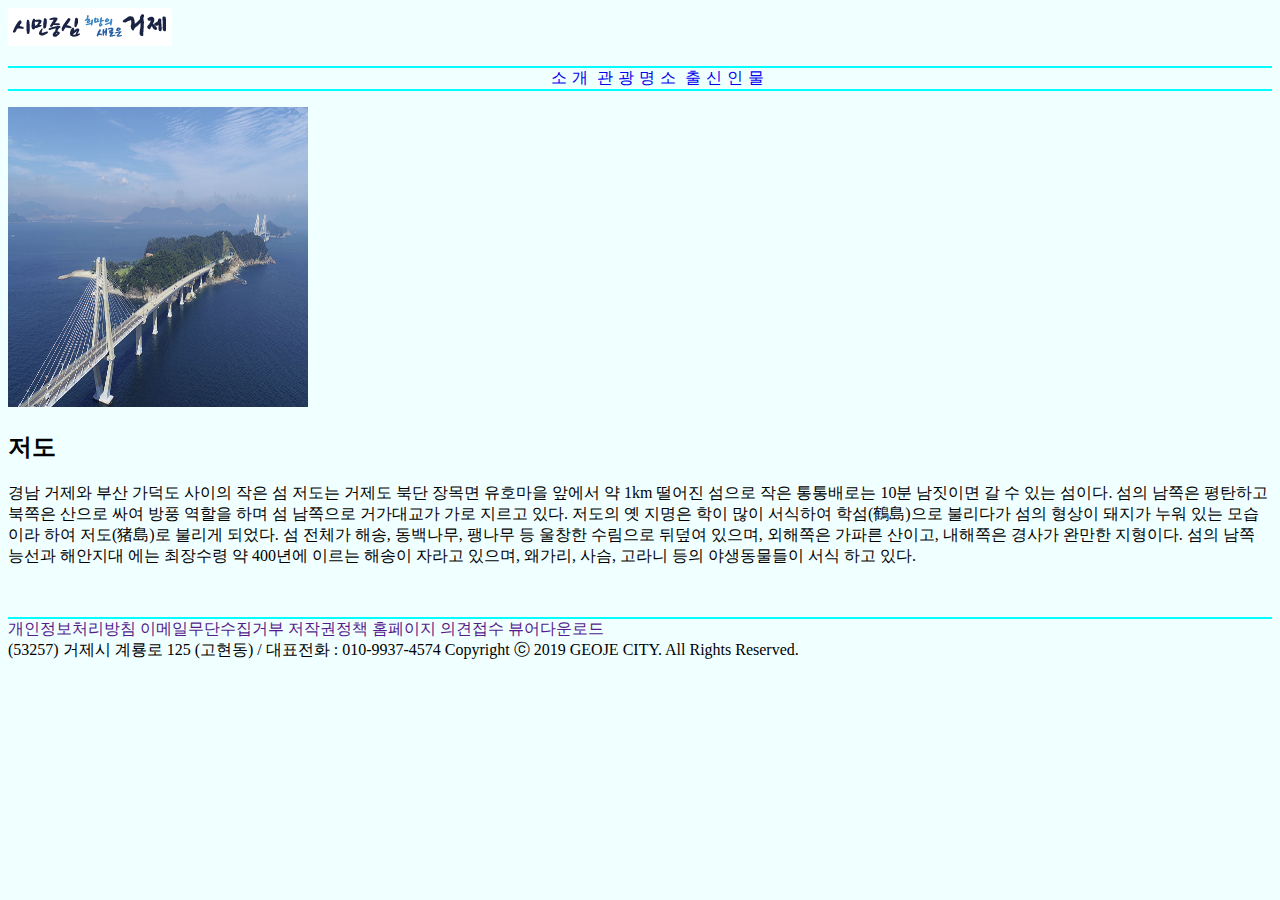
<file: judo.html>
<!DOCTYPE html>
<html lang="ko">
<head>
    <meta charset="UTF-8">
    <meta http-equiv="X-UA-Compatible" content="IE=edge">
    <meta name="viewport" content="width=device-width, initial-scale=1.0">
    <title>거제시 홍보 사이트 : 섬 안의 섬 여행 > 저도</title>
    <style>
        *{
            background-color: azure;
        }
        .dd nav ul li{
    display: inline;
    letter-spacing: 5px;
}
.dd nav ul li:hover{
    background-color: aqua;
}
.dd nav ul{
    border-top: 2px solid aqua;
    border-bottom: 2px solid aqua;
    text-align: center;
}
a{
    text-decoration: none;  
}
footer{
    border-top: 2px solid aqua;
    margin-top: 50px;
}
</style>


</head>
<body>
    <div id="photo">
        <i class="fa-solid fa-bars"></i>
        <a href="./index.html"><img src="./images/거제 로고.PNG" alt=""></a> 
    </div>
    <div class="dd">
        <nav>
            <ul>                 
                <li><a href="./myself.html" target="_self">소개</a></li>
                <li><a href="./travel.html">관광명소</a></li>
                <li><a href="./people.html">출신인물</a></li>
            </ul>
        </nav>
        <img src="./images/저도1.PNG" width="300" height="300" alt="">
        <h2>저도</h2>
        <li>경남 거제와 부산 가덕도 사이의 작은 섬 저도는 거제도 북단 장목면 유호마을 앞에서 약 1km 떨어진 섬으로 작은 통통배로는 10분 남짓이면 갈 수 있는 섬이다. 섬의 남쪽은 평탄하고 북쪽은 산으로 싸여 방풍 역할을 하며 섬 남쪽으로 거가대교가 가로 지르고 있다. 저도의 옛 지명은 학이 많이 서식하여 학섬(鶴島)으로 불리다가 섬의 형상이 돼지가 누워 있는 모습이라 하여 저도(猪島)로 불리게 되었다. 섬 전체가 해송, 동백나무, 팽나무 등 울창한 수림으로 뒤덮여 있으며, 외해쪽은 가파른 산이고, 내해쪽은 경사가 완만한 지형이다. 섬의 남쪽 능선과 해안지대 에는 최장수령 약 400년에 이르는 해송이 자라고 있으며, 왜가리, 사슴, 고라니 등의 야생동물들이 서식 하고 있다.</li>



        <footer>
            <span>
                <a href="">개인정보처리방침</a>
                <a href="">이메일무단수집거부</a>
                <a href="">저작권정책</a>
                <a href="">홈페이지 의견접수</a>
                <a href=""> 뷰어다운로드</a>
            </span> <br>
                (53257) 거제시 계룡로 125 (고현동) / 대표전화 : 010-9937-4574
                Copyright ⓒ 2019 GEOJE CITY. All Rights Reserved. <br>
                <a href="https://www.instagram.com/geoje__geojesi/" target="_blank"><i class="fa-brands fa-instagram"></i></a> 
                <a href=""><i class="fa-brands fa-youtube"></i></a>  
                <a href="https://www.facebook.com/Geojesi" target="_blank"><i class="fa-brands fa-facebook"></i></a>   
        </footer>
</body>
</html>
</file>
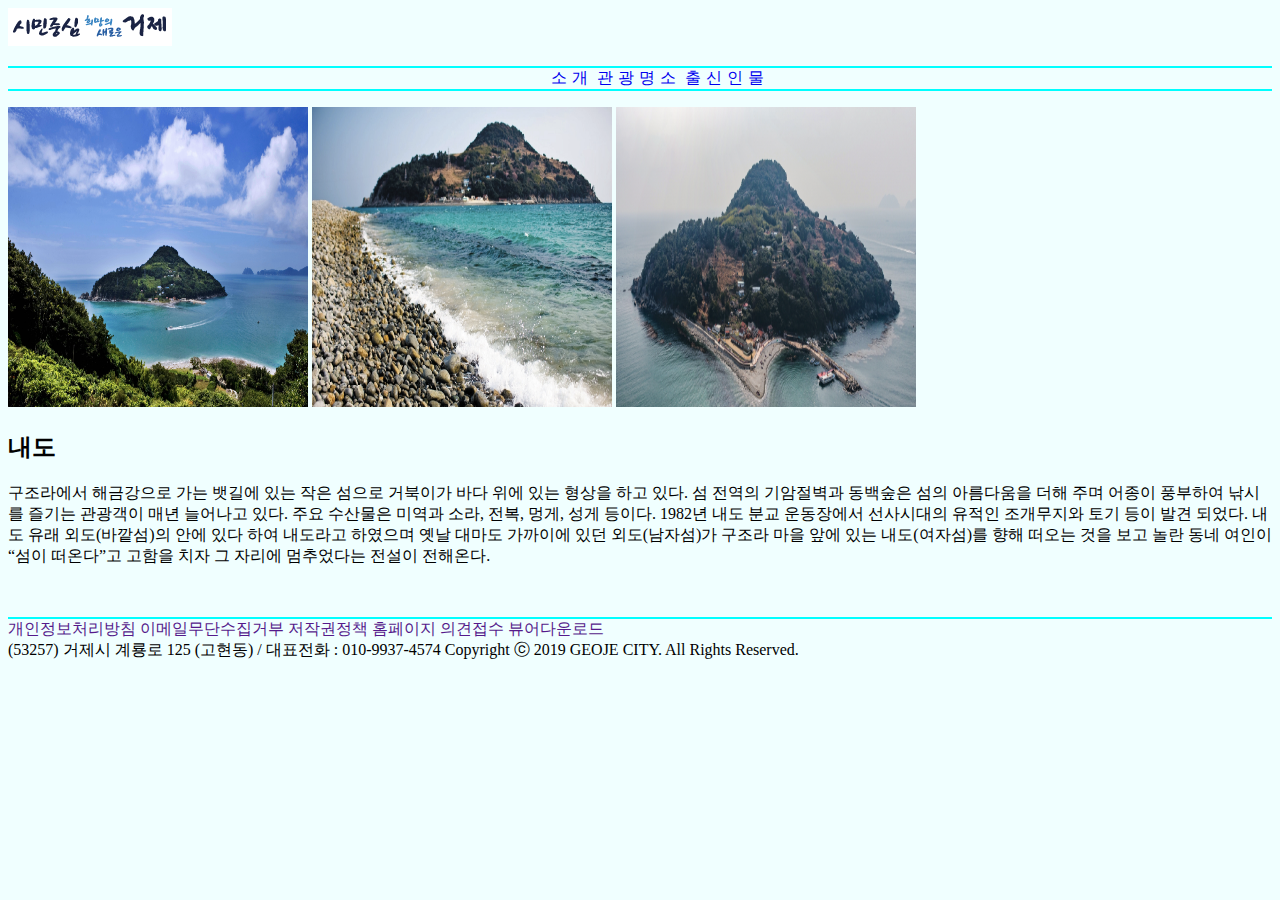
<file: nedo.html>
<!DOCTYPE html>
<html lang="ko">
<head>
    <meta charset="UTF-8">
    <meta http-equiv="X-UA-Compatible" content="IE=edge">
    <meta name="viewport" content="width=device-width, initial-scale=1.0">
    <title>거제시 홍보 사이트 : 섬 안의 섬 여행 > 내도</title>
    <style>
        *{
            background-color: azure;
        }
        .dd nav ul li{
    display: inline;
    letter-spacing: 5px;
}
.dd nav ul li:hover{
    background-color: aqua;
}
.dd nav ul{
    border-top: 2px solid aqua;
    border-bottom: 2px solid aqua;
    text-align: center;
}
a{
    text-decoration: none;  
}
footer{
    border-top: 2px solid aqua;
    margin-top: 50px;
}
</style>


</head>
<body>
    <div id="photo">
        <i class="fa-solid fa-bars"></i>
        <a href="./index.html"><img src="./images/거제 로고.PNG" alt=""></a>
    </div>
    <div class="dd">
        <nav>
            <ul>                 
                <li><a href="./myself.html" target="_self">소개</a></li>
                <li><a href="./travel.html">관광명소</a></li>
                <li><a href="./people.html">출신인물</a></li>
            </ul>
        </nav>
        <img src="./images/내도1.PNG"width="300" height="300" alt="">
        <img src="./images/내도2.PNG" width="300" height="300"alt="">
        <img src="./images/내도3.PNG"width="300" height="300" alt="">
        <h2>내도</h2>
        <li>구조라에서 해금강으로 가는 뱃길에 있는 작은 섬으로 거북이가 바다 위에 있는 형상을 하고 있다. 섬 전역의 기암절벽과 동백숲은 섬의 아름다움을 더해 주며 어종이 풍부하여 낚시를 즐기는 관광객이 매년 늘어나고 있다. 주요 수산물은 미역과 소라, 전복, 멍게, 성게 등이다. 1982년 내도 분교 운동장에서 선사시대의 유적인 조개무지와 토기 등이 발견 되었다.
            내도 유래
            외도(바깥섬)의 안에 있다 하여 내도라고 하였으며 옛날 대마도 가까이에 있던 외도(남자섬)가 구조라 마을 앞에 있는 내도(여자섬)를 향해 떠오는 것을 보고 놀란 동네 여인이 “섬이 떠온다”고 고함을 치자 그 자리에 멈추었다는 전설이 전해온다.</li>




        <footer>
            <span>
                <a href="">개인정보처리방침</a>
                <a href="">이메일무단수집거부</a>
                <a href="">저작권정책</a>
                <a href="">홈페이지 의견접수</a>
                <a href=""> 뷰어다운로드</a>
            </span> <br>
                (53257) 거제시 계룡로 125 (고현동) / 대표전화 : 010-9937-4574
                Copyright ⓒ 2019 GEOJE CITY. All Rights Reserved. <br>
                <a href="https://www.instagram.com/geoje__geojesi/" target="_blank"><i class="fa-brands fa-instagram"></i></a> 
                <a href=""><i class="fa-brands fa-youtube"></i></a>  
                <a href="https://www.facebook.com/Geojesi" target="_blank"><i class="fa-brands fa-facebook"></i></a>   
        </footer>
</body>
</html>
</file>
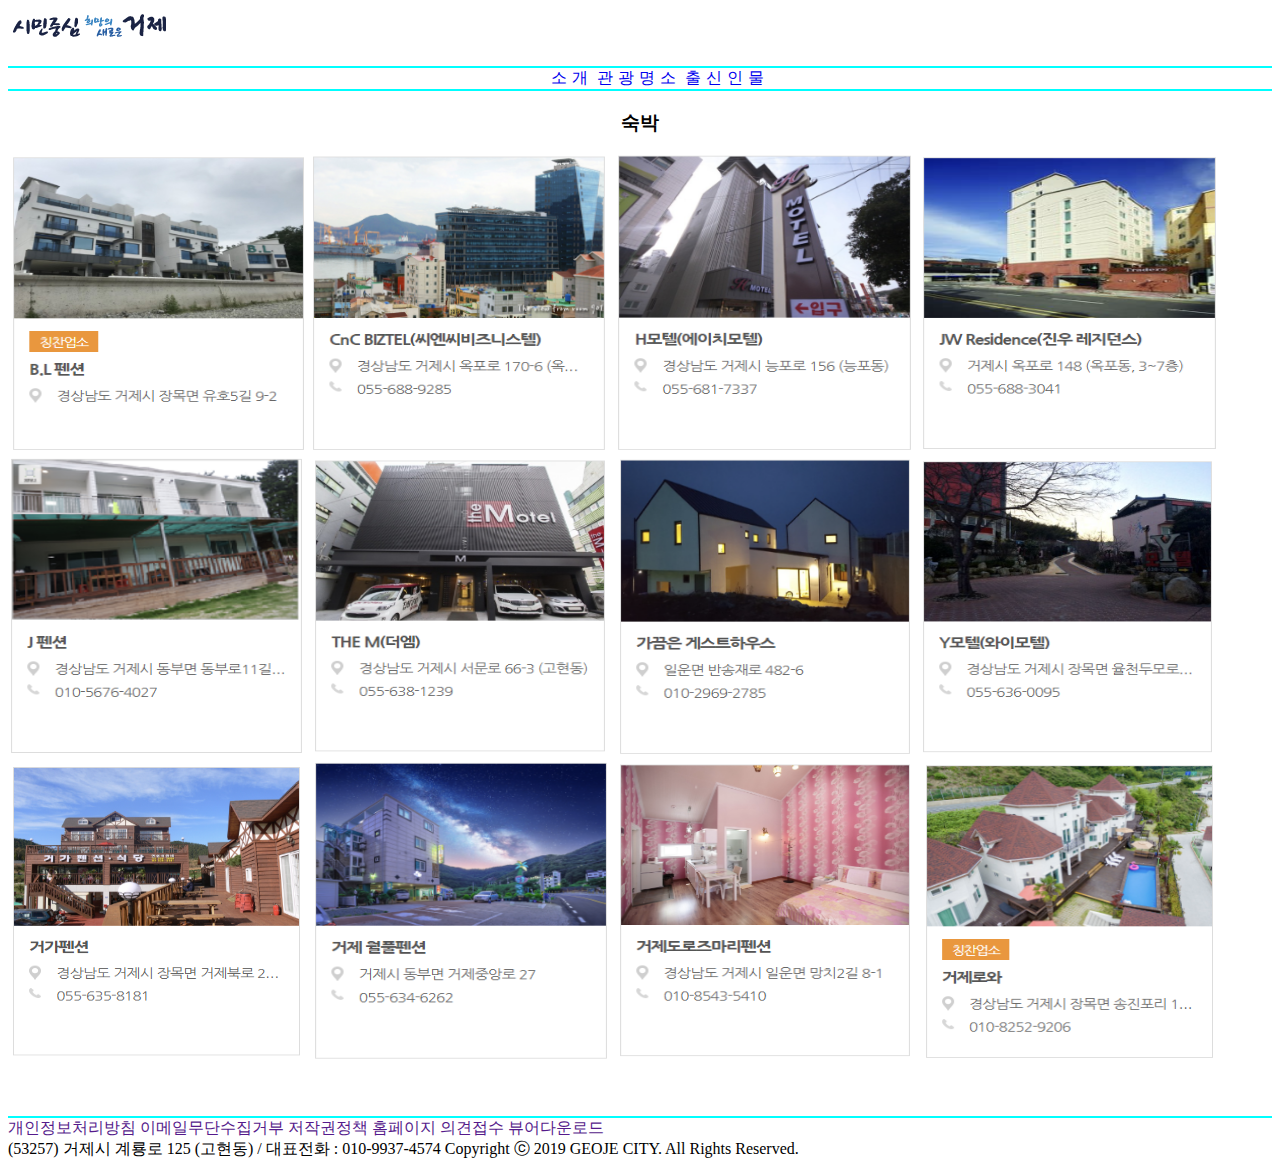
<file: sleep.html>
<!DOCTYPE html>
<html lang="ko">
<head>
    <meta charset="UTF-8">
    <meta http-equiv="X-UA-Compatible" content="IE=edge">
    <meta name="viewport" content="width=device-width, initial-scale=1.0">
    <title>거제시 홍보 사이트 : 알찬 여행을 위한 도움말 > 숙박</title>
    <style>
        
        .dd nav ul li{
    display: inline;
    letter-spacing: 5px;
}
.dd nav ul li:hover{
    background-color: aqua;
}
.dd nav ul{
    border-top: 2px solid aqua;
    border-bottom: 2px solid aqua;
    text-align: center;
}
a{
    text-decoration: none;  
}
footer{
    border-top: 2px solid aqua;
    margin-top: 50px;
}
h3{
    text-align: center;
}
</style>


</head>
<body>
    <div id="photo">
        <i class="fa-solid fa-bars"></i>
        <a href="./index.html"><img src="./images/거제 로고.PNG" alt=""></a> 
    </div>
    <div class="dd">
        <nav>
            <ul>                 
                <li><a href="./myself.html" target="_self">소개</a></li>
                <li><a href="./travel.html">관광명소</a></li>
                <li><a href="./people.html">출신인물</a></li>
            </ul>
        </nav>
        <h3>숙박</h3>
        <img src="./images/숙박1.PNG" alt="" width="300" height="300">
        <img src="./images/숙박2.PNG" alt="" width="300" height="300">
        <img src="./images/숙박3.PNG" alt="" width="300" height="300">
        <img src="./images/숙박4.PNG" alt="" width="300" height="300">
        <img src="./images/숙박5.PNG" alt="" width="300" height="300">
        <img src="./images/숙박6.PNG" alt="" width="300" height="300">
        <img src="./images/숙박7.PNG" alt="" width="300" height="300">
        <img src="./images/숙박8.PNG" alt="" width="300" height="300">
        <img src="./images/숙박9.PNG" alt="" width="300" height="300">
        <img src="./images/숙박10.PNG" alt="" width="300" height="300">
        <img src="./images/숙박11.PNG" alt="" width="300" height="300">
        <img src="./images/숙박12.PNG" alt="" width="300" height="300">



        <footer>
            <span>
                <a href="">개인정보처리방침</a>
                <a href="">이메일무단수집거부</a>
                <a href="">저작권정책</a>
                <a href="">홈페이지 의견접수</a>
                <a href=""> 뷰어다운로드</a>
            </span> <br>
                (53257) 거제시 계룡로 125 (고현동) / 대표전화 : 010-9937-4574
                Copyright ⓒ 2019 GEOJE CITY. All Rights Reserved. <br>
                <a href="https://www.instagram.com/geoje__geojesi/" target="_blank"><i class="fa-brands fa-instagram"></i></a> 
                <a href=""><i class="fa-brands fa-youtube"></i></a>  
                <a href="https://www.facebook.com/Geojesi" target="_blank"><i class="fa-brands fa-facebook"></i></a>   
        </footer>
</body>
</html>
</file>
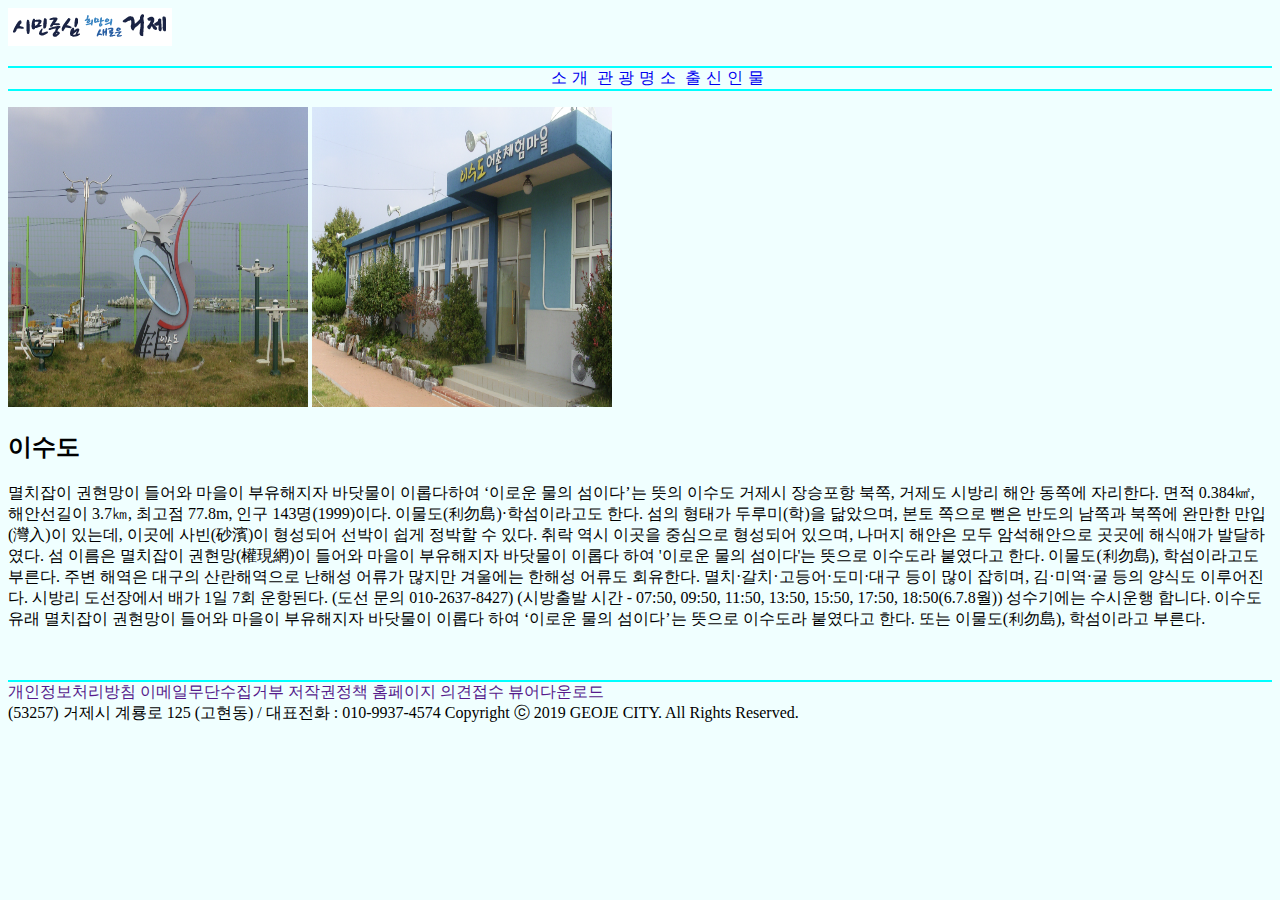
<file: twosudo.html>
<!DOCTYPE html>
<html lang="ko">
<head>
    <meta charset="UTF-8">
    <meta http-equiv="X-UA-Compatible" content="IE=edge">
    <meta name="viewport" content="width=device-width, initial-scale=1.0">
    <title>거제시 홍보 사이트 : 섬 안의 섬 여행 > 이수도</title>
    <style>
        *{
            background-color: azure;
        }
        .dd nav ul li{
    display: inline;
    letter-spacing: 5px;
}
.dd nav ul li:hover{
    background-color: aqua;
}
.dd nav ul{
    border-top: 2px solid aqua;
    border-bottom: 2px solid aqua;
    text-align: center;
}
a{
    text-decoration: none;  
}
footer{
    border-top: 2px solid aqua;
    margin-top: 50px;
}
</style>


</head>
<body>
    <div id="photo">
        <i class="fa-solid fa-bars"></i>
        <a href="./index.html"><img src="./images/거제 로고.PNG" alt=""></a> 
    </div>
    <div class="dd">
        <nav>
            <ul>                 
                <li><a href="./myself.html" target="_self">소개</a></li>
                <li><a href="./travel.html">관광명소</a></li>
                <li><a href="./people.html">출신인물</a></li>
            </ul>
        </nav>
        <img src="./images/이수도1.PNG" width="300" height="300" alt="">
        <img src="./images/이수도2.PNG" width="300" height="300" alt="">
        <h2>이수도</h2>
        <li>멸치잡이 권현망이 들어와 마을이 부유해지자 바닷물이 이롭다하여 ‘이로운 물의 섬이다’는 뜻의 이수도 거제시 장승포항 북쪽, 거제도 시방리 해안 동쪽에 자리한다. 면적 0.384㎢, 해안선길이 3.7㎞, 최고점 77.8m, 인구 143명(1999)이다. 이물도(利勿島)·학섬이라고도 한다. 섬의 형태가 두루미(학)을 닮았으며, 본토 쪽으로 뻗은 반도의 남쪽과 북쪽에 완만한 만입(灣入)이 있는데, 이곳에 사빈(砂濱)이 형성되어 선박이 쉽게 정박할 수 있다. 취락 역시 이곳을 중심으로 형성되어 있으며, 나머지 해안은 모두 암석해안으로 곳곳에 해식애가 발달하였다. 섬 이름은 멸치잡이 권현망(權現網)이 들어와 마을이 부유해지자 바닷물이 이롭다 하여 '이로운 물의 섬이다'는 뜻으로 이수도라 붙였다고 한다. 이물도(利勿島), 학섬이라고도 부른다. 주변 해역은 대구의 산란해역으로 난해성 어류가 많지만 겨울에는 한해성 어류도 회유한다. 멸치·갈치·고등어·도미·대구 등이 많이 잡히며, 김·미역·굴 등의 양식도 이루어진다. 시방리 도선장에서 배가 1일 7회 운항된다. (도선 문의 010-2637-8427) (시방출발 시간 - 07:50, 09:50, 11:50, 13:50, 15:50, 17:50, 18:50(6.7.8월)) 성수기에는 수시운행 합니다. 이수도 유래 멸치잡이 권현망이 들어와 마을이 부유해지자 바닷물이 이롭다 하여 ‘이로운 물의 섬이다’는 뜻으로 이수도라 붙였다고 한다. 또는 이물도(利勿島), 학섬이라고 부른다.</li>






        <footer>
            <span>
                <a href="">개인정보처리방침</a>
                <a href="">이메일무단수집거부</a>
                <a href="">저작권정책</a>
                <a href="">홈페이지 의견접수</a>
                <a href=""> 뷰어다운로드</a>
            </span> <br>
                (53257) 거제시 계룡로 125 (고현동) / 대표전화 : 010-9937-4574
                Copyright ⓒ 2019 GEOJE CITY. All Rights Reserved. <br>
                <a href="https://www.instagram.com/geoje__geojesi/" target="_blank"><i class="fa-brands fa-instagram"></i></a> 
                <a href=""><i class="fa-brands fa-youtube"></i></a>  
                <a href="https://www.facebook.com/Geojesi" target="_blank"><i class="fa-brands fa-facebook"></i></a>   
        </footer>
</body>
</html>
</file>
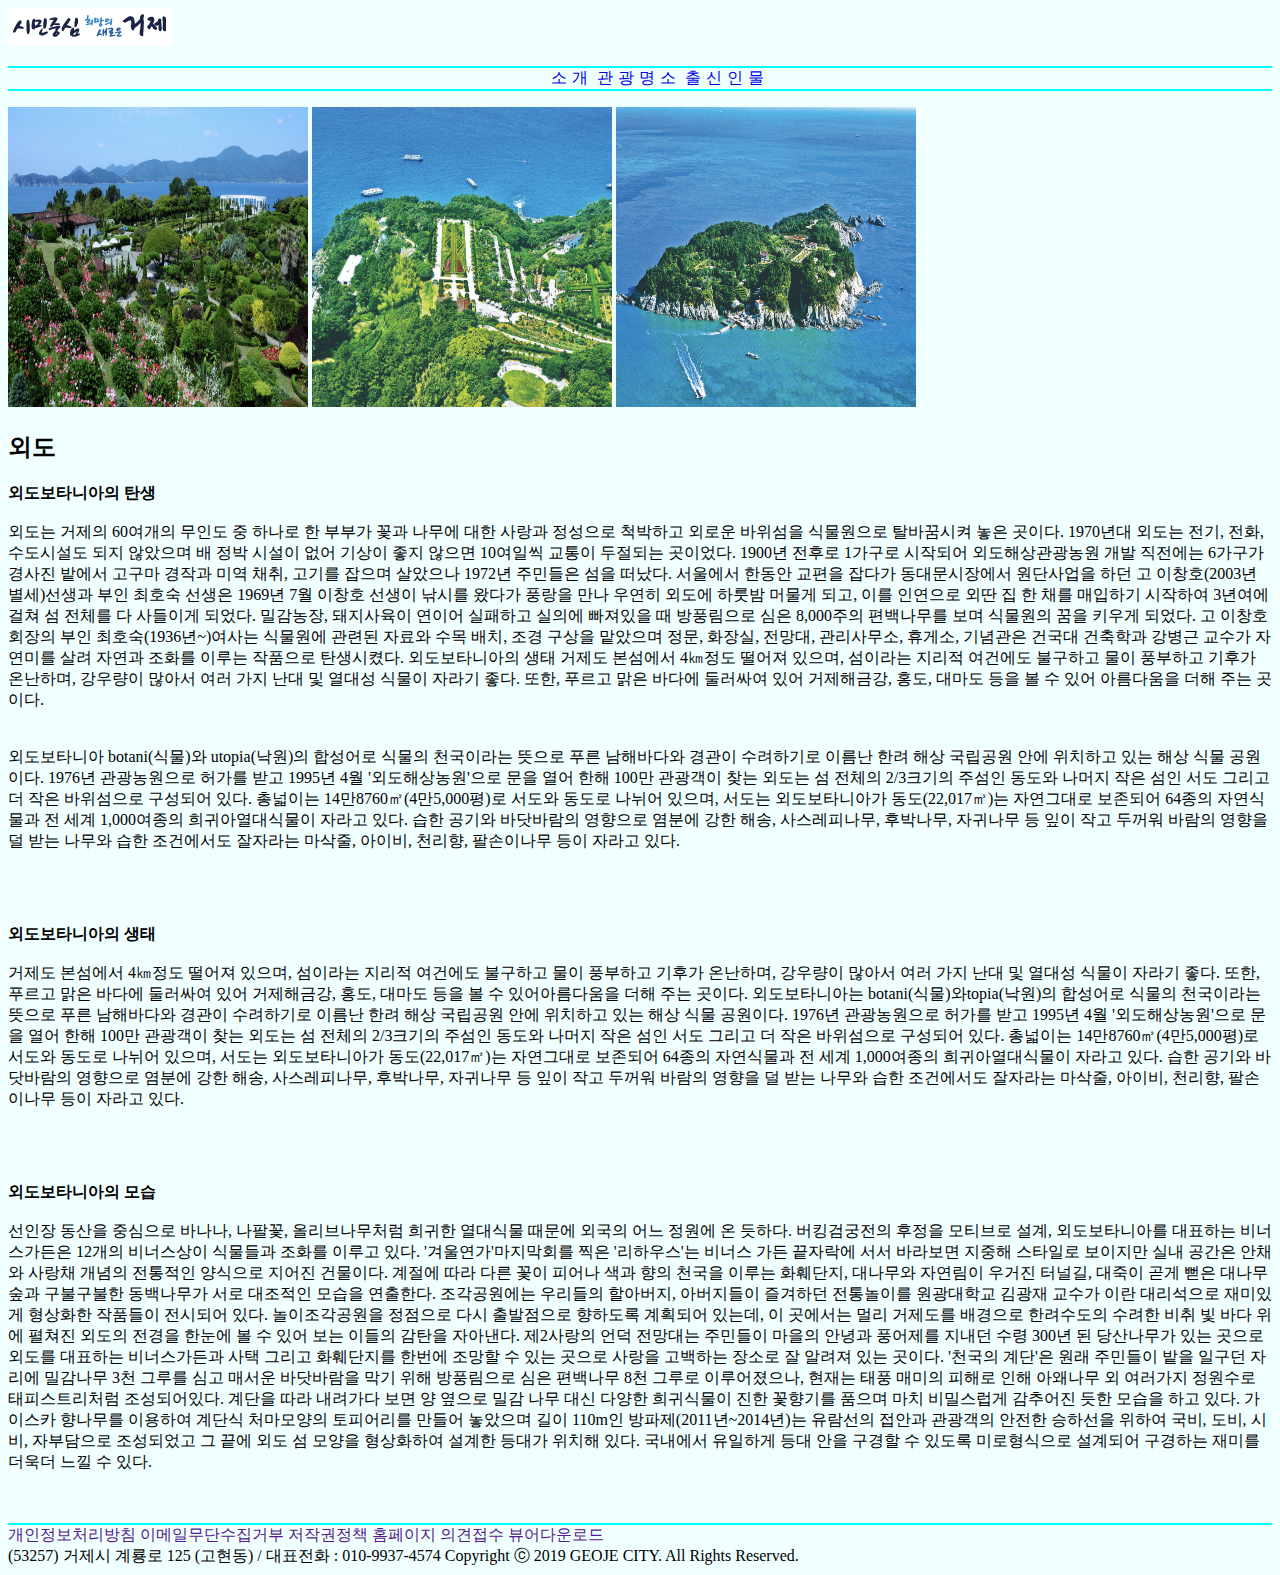
<file: whydo.html>
<!DOCTYPE html>
<html lang="ko">
<head>
    <meta charset="UTF-8">
    <meta http-equiv="X-UA-Compatible" content="IE=edge">
    <meta name="viewport" content="width=device-width, initial-scale=1.0">
    <title>거제시 홍보 사이트 : 섬 안의 섬 여행 > 외도</title>
    <style>
        *{
            background-color: azure;
        }
        .dd nav ul li{
    display: inline;
    letter-spacing: 5px;
}
.dd nav ul li:hover{
    background-color: aqua;
}
.dd nav ul{
    border-top: 2px solid aqua;
    border-bottom: 2px solid aqua;
    text-align: center;
}
a{
    text-decoration: none;  
}
footer{
    border-top: 2px solid aqua;
    margin-top: 50px;
}
</style>


</head>
<body>
    <div id="photo">
        <i class="fa-solid fa-bars"></i>
        <a href="./index.html"><img src="./images/거제 로고.PNG" alt=""></a> 
    </div>
    <div class="dd">
        <nav>
            <ul>                 
                <li><a href="./myself.html" target="_self">소개</a></li>
                <li><a href="./travel.html">관광명소</a></li>
                <li><a href="./people.html">출신인물</a></li>
            </ul>
        </nav>
        <img src="./images/외도1.PNG" width="300" height="300" alt="">
        <img src="./images/외도2.PNG" width="300" height="300" alt="">
        <img src="./images/외도3.PNG" width="300" height="300" alt="">
        <h2>외도</h2>
        <b>외도보타니아의 탄생</b> <br><br>
        <li>외도는 거제의 60여개의 무인도 중 하나로 한 부부가 꽃과 나무에 대한 사랑과 정성으로 척박하고 외로운 바위섬을 식물원으로 탈바꿈시켜 놓은 곳이다. 1970년대 외도는 전기, 전화, 수도시설도 되지 않았으며 배 정박 시설이 없어 기상이 좋지 않으면 10여일씩 교통이 두절되는 곳이었다. 1900년 전후로 1가구로 시작되어 외도해상관광농원 개발 직전에는 6가구가 경사진 밭에서 고구마 경작과 미역 채취, 고기를 잡으며 살았으나 1972년 주민들은 섬을 떠났다. 서울에서 한동안 교편을 잡다가 동대문시장에서 원단사업을 하던 고 이창호(2003년 별세)선생과 부인 최호숙 선생은 1969년 7월 이창호 선생이 낚시를 왔다가 풍랑을 만나 우연히 외도에 하룻밤 머물게 되고, 이를 인연으로 외딴 집 한 채를 매입하기 시작하여 3년여에 걸쳐 섬 전체를 다 사들이게 되었다. 밀감농장, 돼지사육이 연이어 실패하고 실의에 빠져있을 때 방풍림으로 심은 8,000주의 편백나무를 보며 식물원의 꿈을 키우게 되었다. 고 이창호 회장의 부인 최호숙(1936년~)여사는 식물원에 관련된 자료와 수목 배치, 조경 구상을 맡았으며 정문, 화장실, 전망대, 관리사무소, 휴게소, 기념관은 건국대 건축학과 강병근 교수가 자연미를 살려 자연과 조화를 이루는 작품으로 탄생시켰다. 외도보타니아의 생태 거제도 본섬에서 4㎞정도 떨어져 있으며, 섬이라는 지리적 여건에도 불구하고 물이 풍부하고 기후가 온난하며, 강우량이 많아서 여러 가지 난대 및 열대성 식물이 자라기 좋다. 또한, 푸르고 맑은 바다에 둘러싸여 있어 거제해금강, 홍도, 대마도 등을 볼 수 있어 아름다움을 더해 주는 곳이다.</li> <br><br>
        <li>외도보타니아 botani(식물)와 utopia(낙원)의 합성어로 식물의 천국이라는 뜻으로 푸른 남해바다와 경관이 수려하기로 이름난 한려 해상 국립공원 안에 위치하고 있는 해상 식물 공원이다. 1976년 관광농원으로 허가를 받고 1995년 4월 '외도해상농원'으로 문을 열어 한해 100만 관광객이 찾는 외도는 섬 전체의 2/3크기의 주섬인 동도와 나머지 작은 섬인 서도 그리고 더 작은 바위섬으로 구성되어 있다. 총넓이는 14만8760㎡(4만5,000평)로 서도와 동도로 나뉘어 있으며, 서도는 외도보타니아가 동도(22,017㎡)는 자연그대로 보존되어 64종의 자연식물과 전 세계 1,000여종의 희귀아열대식물이 자라고 있다. 습한 공기와 바닷바람의 영향으로 염분에 강한 해송, 사스레피나무, 후박나무, 자귀나무 등 잎이 작고 두꺼워 바람의 영향을 덜 받는 나무와 습한 조건에서도 잘자라는 마삭줄, 아이비, 천리향, 팔손이나무 등이 자라고 있다.</li>
        <br><br><br><br>
        <b>외도보타니아의 생태</b> <br><br>
        <li>거제도 본섬에서 4㎞정도 떨어져 있으며, 섬이라는 지리적 여건에도 불구하고 물이 풍부하고 기후가 온난하며, 강우량이 많아서 여러 가지 난대 및 열대성 식물이 자라기 좋다. 또한, 푸르고 맑은 바다에 둘러싸여 있어 거제해금강, 홍도, 대마도 등을 볼 수 있어아름다움을 더해 주는 곳이다.
            외도보타니아는 botani(식물)와topia(낙원)의 합성어로 식물의 천국이라는 뜻으로 푸른 남해바다와 경관이 수려하기로 이름난 한려 해상 국립공원 안에 위치하고 있는 해상 식물 공원이다. 1976년 관광농원으로 허가를 받고 1995년 4월 '외도해상농원'으로 문을 열어 한해 100만 관광객이 찾는 외도는 섬 전체의 2/3크기의 주섬인 동도와 나머지 작은 섬인 서도 그리고 더 작은 바위섬으로 구성되어 있다. 총넓이는 14만8760㎡(4만5,000평)로 서도와 동도로 나뉘어 있으며, 서도는 외도보타니아가 동도(22,017㎡)는 자연그대로 보존되어 64종의 자연식물과 전 세계 1,000여종의 희귀아열대식물이 자라고 있다. 습한 공기와 바닷바람의 영향으로 염분에 강한 해송, 사스레피나무, 후박나무, 자귀나무 등 잎이 작고 두꺼워 바람의 영향을 덜 받는 나무와 습한 조건에서도 잘자라는 마삭줄, 아이비, 천리향, 팔손이나무 등이 자라고 있다.</li> 
        <br><br><br><br>
        <b>외도보타니아의 모습</b> <br><br>
        <li>선인장 동산을 중심으로 바나나, 나팔꽃, 올리브나무처럼 희귀한 열대식물 때문에 외국의 어느 정원에 온 듯하다. 버킹검궁전의 후정을 모티브로 설계, 외도보타니아를 대표하는 비너스가든은 12개의 비너스상이 식물들과 조화를 이루고 있다. '겨울연가'마지막회를 찍은 '리하우스'는 비너스 가든 끝자락에 서서 바라보면 지중해 스타일로 보이지만 실내 공간은 안채와 사랑채 개념의 전통적인 양식으로 지어진 건물이다. 계절에 따라 다른 꽃이 피어나 색과 향의 천국을 이루는 화훼단지, 대나무와 자연림이 우거진 터널길, 대죽이 곧게 뻗은 대나무 숲과 구불구불한 동백나무가 서로 대조적인 모습을 연출한다. 조각공원에는 우리들의 할아버지, 아버지들이 즐겨하던 전통놀이를 원광대학교 김광재 교수가 이란 대리석으로 재미있게 형상화한 작품들이 전시되어 있다. 놀이조각공원을 정점으로 다시 출발점으로 향하도록 계획되어 있는데, 이 곳에서는 멀리 거제도를 배경으로 한려수도의 수려한 비취 빛 바다 위에 펼쳐진 외도의 전경을 한눈에 볼 수 있어 보는 이들의 감탄을 자아낸다. 제2사랑의 언덕 전망대는 주민들이 마을의 안녕과 풍어제를 지내던 수령 300년 된 당산나무가 있는 곳으로 외도를 대표하는 비너스가든과 사택 그리고 화훼단지를 한번에 조망할 수 있는 곳으로 사랑을 고백하는 장소로 잘 알려져 있는 곳이다. '천국의 계단'은 원래 주민들이 밭을 일구던 자리에 밀감나무 3천 그루를 심고 매서운 바닷바람을 막기 위해 방풍림으로 심은 편백나무 8천 그루로 이루어졌으나, 현재는 태풍 매미의 피해로 인해 아왜나무 외 여러가지 정원수로 태피스트리처럼 조성되어있다. 계단을 따라 내려가다 보면 양 옆으로 밀감 나무 대신 다양한 희귀식물이 진한 꽃향기를 품으며 마치 비밀스럽게 감추어진 듯한 모습을 하고 있다. 가이스카 향나무를 이용하여 계단식 처마모양의 토피어리를 만들어 놓았으며 길이 110m인 방파제(2011년~2014년)는 유람선의 접안과 관광객의 안전한 승하선을 위하여 국비, 도비, 시비, 자부담으로 조성되었고 그 끝에 외도 섬 모양을 형상화하여 설계한 등대가 위치해 있다. 국내에서 유일하게 등대 안을 구경할 수 있도록 미로형식으로 설계되어 구경하는 재미를 더욱더 느낄 수 있다.</li>












        <footer>
            <span>
                <a href="">개인정보처리방침</a>
                <a href="">이메일무단수집거부</a>
                <a href="">저작권정책</a>
                <a href="">홈페이지 의견접수</a>
                <a href=""> 뷰어다운로드</a>
            </span> <br>
                (53257) 거제시 계룡로 125 (고현동) / 대표전화 : 010-9937-4574
                Copyright ⓒ 2019 GEOJE CITY. All Rights Reserved. <br>
                <a href="https://www.instagram.com/geoje__geojesi/" target="_blank"><i class="fa-brands fa-instagram"></i></a> 
                <a href=""><i class="fa-brands fa-youtube"></i></a>  
                <a href="https://www.facebook.com/Geojesi" target="_blank"><i class="fa-brands fa-facebook"></i></a>   
        </footer>
</body>
</html>
</file>
